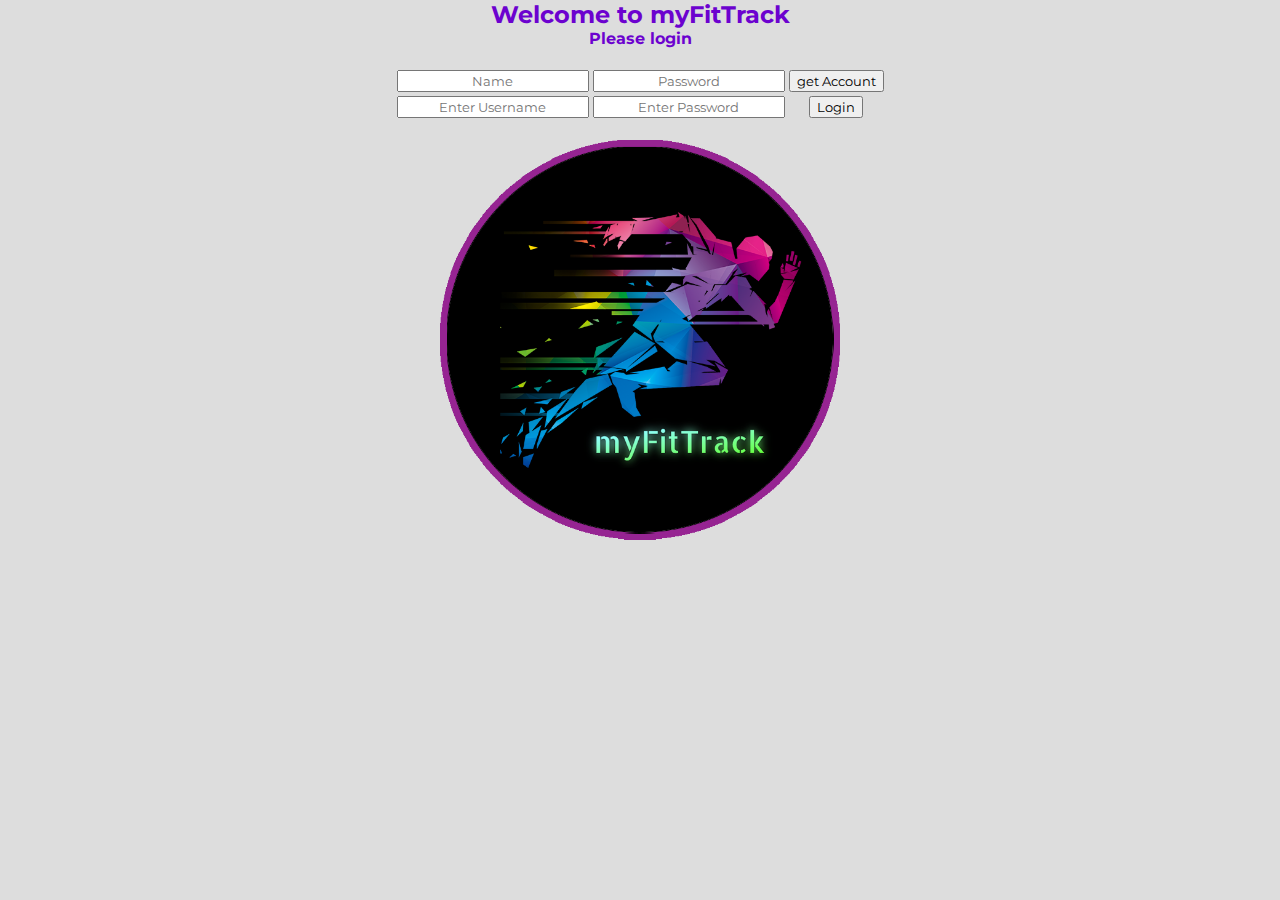
<file: index.html>
<!DOCTYPE html>
<html>
    <head>
        <title>myFitTrack - Login</title>
        <meta charset="utf-8">
        <meta name="viewport" content="width=device-width, initial-scale=1">
        <link rel="icon" href="images/favi.ico" type="image/x-icon">
        <link href="https://fonts.googleapis.com/css2?family=Montserrat:wght@500&display=swap" rel="stylesheet">
        <link rel="stylesheet" href="styleIndex.css">
        <script src="js/index.js"></script>
        <link rel="manifest" href="manifest.json">
      </head>
    <body>
        <h2>Welcome to myFitTrack</h2>
        <h4>Please login</h4>
        <br>
        <table><tr><td>

        <form id="register-form">
            <input id="uName" type="text" placeholder="Name" value="" />
            <input id="uPw" type="password" placeholder="Password" value="" /></td><td>
            <input id="rgstr_btn" type="submit" value="get Account" onClick="store()" /></td>
        </form>
    </tr><tr><td>

        <form id="login-form" action="index2.html"></form>
            <input id="userName" type="text" placeholder="Enter Username" value="" />
            <input id="userPw" type="password" placeholder="Enter Password" value="" /></td><td>
            <input id="login_btn" type="submit" value="Login" onClick="check()" /></td>
        </form>
        </tr>
        
    </table>
    <br><img src="images/logo.png" alt="logo" id="logo">
    </div>
    
    </body>
</html>
</file>
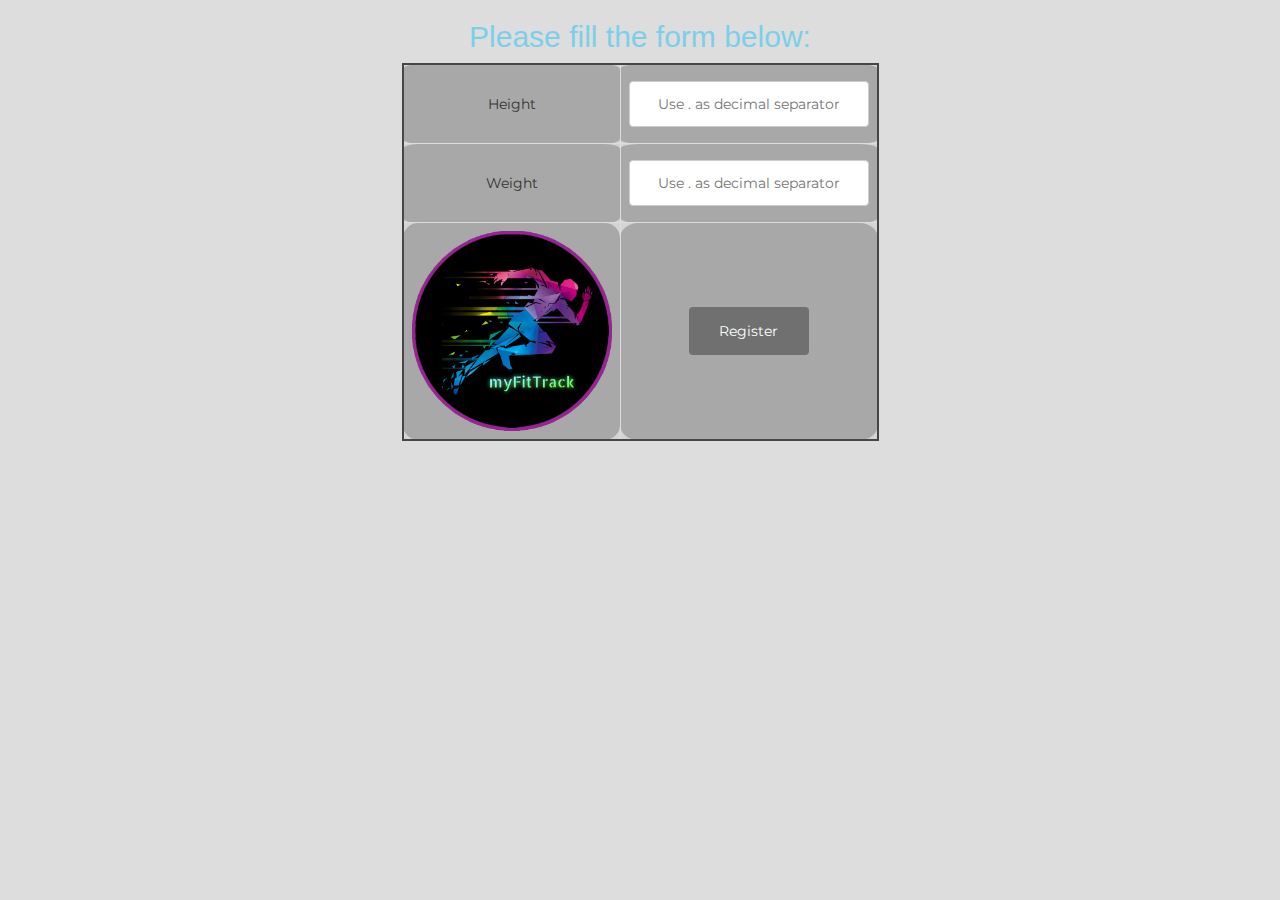
<file: index2.html>
<!DOCTYPE html>
<html>

  <head>
    <title>myFitTrack - Welcome!</title>
    <meta charset="utf-8">
    <meta name="viewport" content="width=device-width, initial-scale=1">
    <link rel="stylesheet" href="https://maxcdn.bootstrapcdn.com/bootstrap/3.4.1/css/bootstrap.min.css">
    <link rel="icon" href="images/favi.ico" type="image/x-icon">
    <link href="https://fonts.googleapis.com/css2?family=Montserrat:wght@500&display=swap" rel="stylesheet">
    <link rel="stylesheet" href="styleIndex2.css">
    <script src="js/index2.js"></script>
  </head>

  <body>
    <h2 style="color:rgb(124, 207, 233);text-align: center;">Please fill the form below:</h2>
    
    <form action="main.html">
      <table id="welcomeTable">
       
        <tr><td>Height</td><td> <input type="text" id="InsHeight" placeholder="Use . as decimal separator"/></td></tr>
        <tr><td>Weight </td><td><input type="text" id="InsWeight"placeholder="Use . as decimal separator"/></td></tr>
        <tr><td><img src="images/logo.png" alt="logo" id="logo"></td><td style="text-align: center;"><input type="submit" value="Register" onclick= "passValues()"></td></tr>
      
      </form>


      

</body>
</html>
</file>
<file: styleIndex.css>
*{
    font-family: 'Montserrat', sans-serif;
    text-align: center;
    margin:auto;
    
}
body{
background-color: rgb(221, 221, 221);
}
h2,h4{
    color:rgb(108, 2, 207);
}
table,tr,td{
    text-align: center;

}

img{
width:400px;

}
</file>
<file: styleIndex2.css>
*{
    font-family: 'Montserrat', sans-serif;
    text-align: center;
    margin:auto;
}
body{
background-color: rgb(221, 221, 221);
}
img{
width:200px;
}

h3,h4{
    color:rgb(108, 2, 207);
    text-align: center;

}
table{
    border-collapse: collapse;

}
table.list{
    width:100%;
}

td, th {
    border: 1px solid #dddddd;
    border-radius: 7%;
    text-align: center;
    padding: 8px;
    background-color: rgb(168, 168, 168);
}

input[type=text], input[type=number] {
    width: 100%;
    padding: 12px 20px;
    margin: 8px 0;
    display: inline-block;
    border: 1px solid #ccc;
    border-radius: 4px;
    box-sizing: border-box;
}

input[type=submit]{
    width: 50%;
    background-color: rgb(112, 112, 112);
    color: rgb(255, 255, 255);
    padding: 14px 20px;
    margin: 8px 0;
    border: none;
    border-radius: 4px;
    cursor: pointer;
}

form div.form-action-buttons{
    text-align: right;
}

a{
    cursor: pointer;
    color: #0000ee;
    margin-right: 4px;
}


#welcomeTable{
	border: 2px solid rgb(70, 70, 70);
	border-collapse: collapse;
    background-color: rgb(212, 212, 212);
}
</file>
